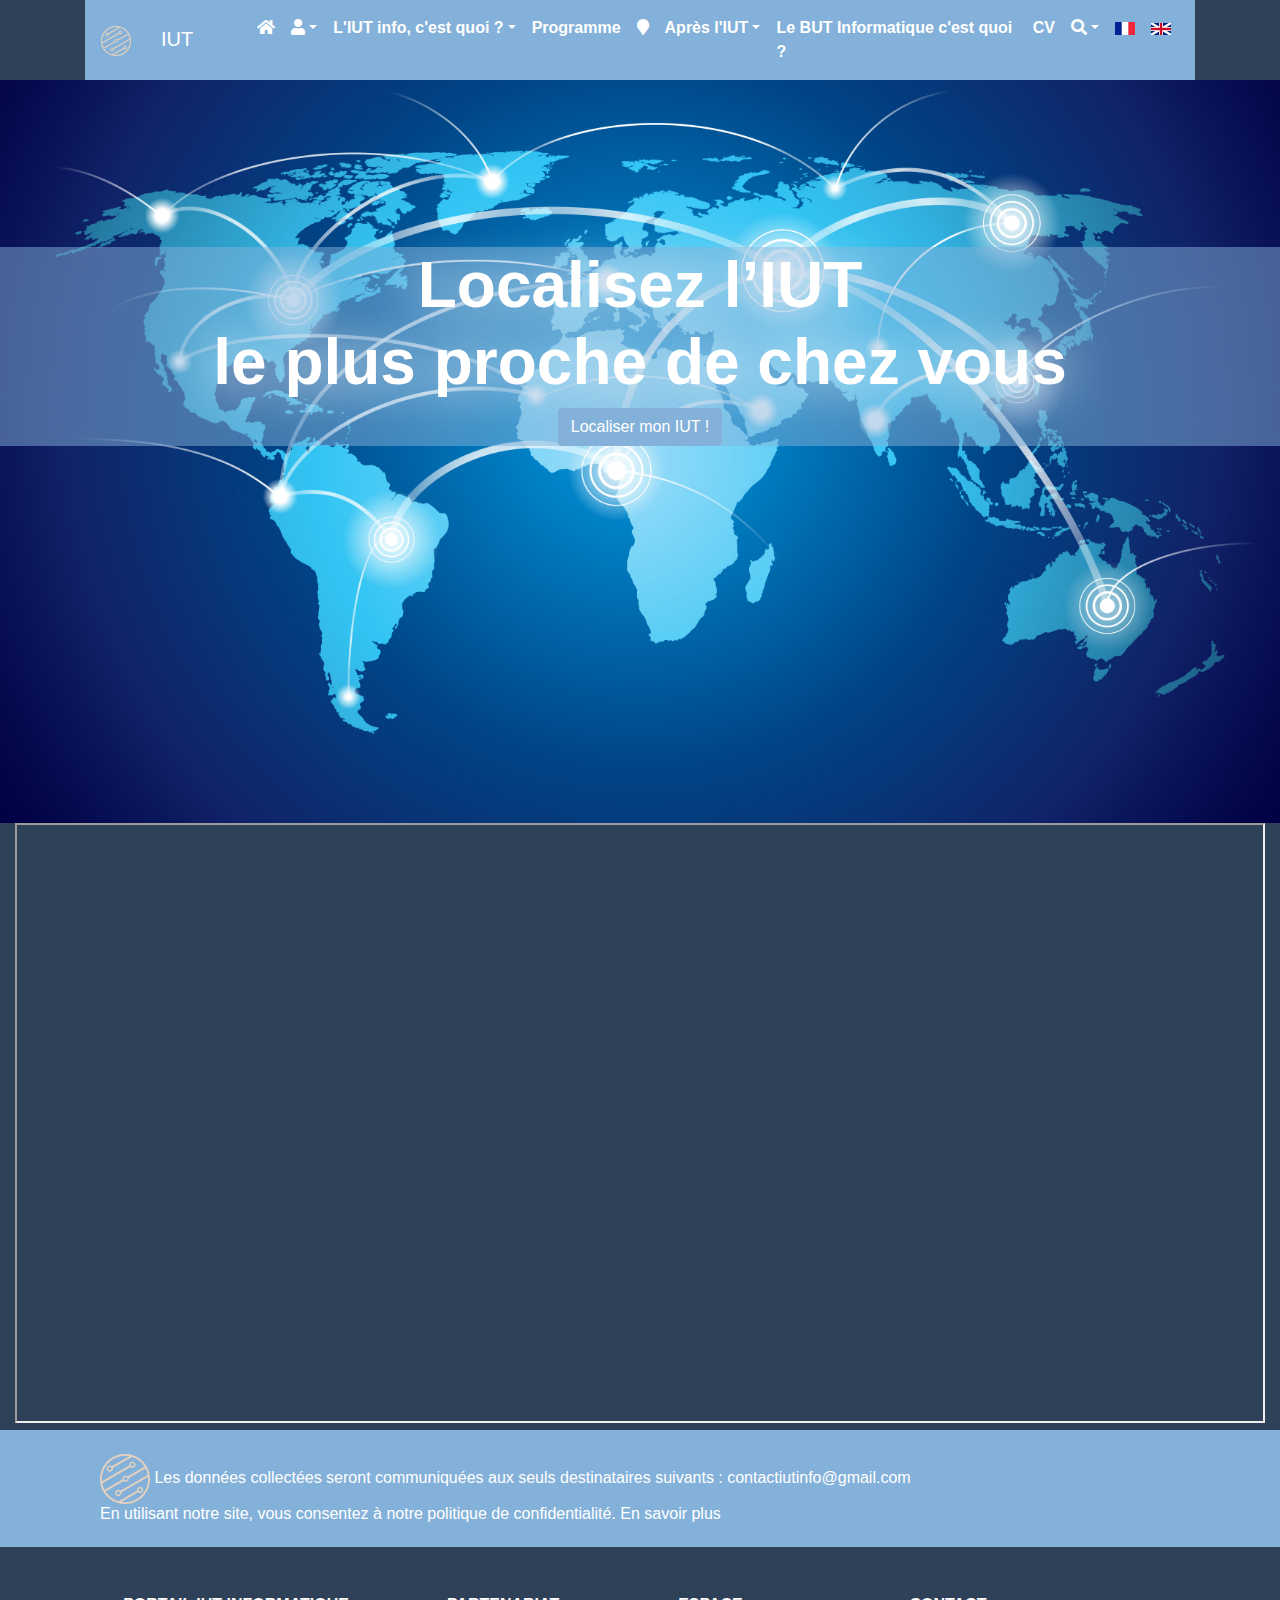
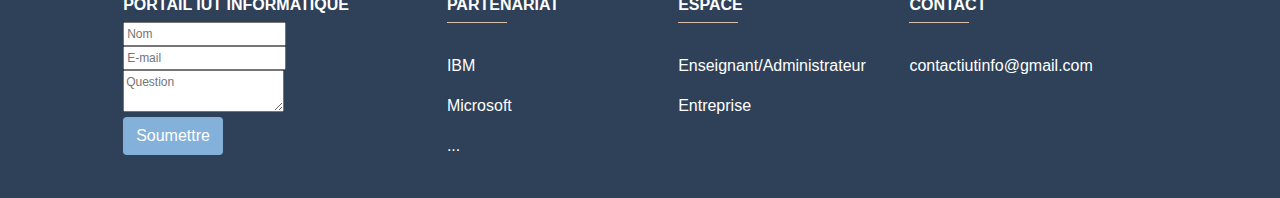
<file: indexCarte.html>
<!DOCTYPE html>
<html lang="fr">
<head>
    <meta charset="utf-8">  <!--  accents -->
    <meta name="viewport" content="width=device-width, initial-scale=1, shrink-to-fit=no">   <!--  Responsive Design s'adapte a tous medias -->
    <meta http-equiv="x-ua-compatible" content="IE=edge">  <!--  Compatibilité pour les navigateurs Edge -->
    <meta name="description" content="Portail du departement informatique"> <!-- la description du site pour le SEO (référencement) -->
    <meta name="author" content="Delavacquery Sylvain">  <!--  l'auteur qui apparait sur le registrar CNIL -->
    <meta name="robots" content="noindex">  <!--  je demande aux robots de ne pas indexer mes pages (pas de référencement) -->
    <meta name="robots" content="nofollow">  <!--  je demande aux  robots de ne pas suivre les modifs de mes pages -->
    <link rel="icon" href="logo1.png">  
    <!-- icones signets en SD et HD #4all OS -->
    <link rel="apple-touch-icon" sizes="57x57" href="logo57.png" />
    <link rel="apple-touch-icon" sizes="114x114" href="logo114.png" />
    <link rel="apple-touch-icon" sizes="72x72" href="logo72.png" />
    <link rel="apple-touch-icon" sizes="144x144" href="logo144.png" />
    <link rel="apple-touch-icon" sizes="60x60" href="logo60.png" />
    <link rel="apple-touch-icon" sizes="120x120" href="logo120.png" />
    <link rel="apple-touch-icon" sizes="76x76" href="logo76.png" />
    <link rel="apple-touch-icon" sizes="152x152" href="logo152.png" />
    <link rel="icon" type="image/png" href="logo16.png" sizes="16x16" />
    <link rel="icon" type="image/png" href="logo32.png" sizes="32x32" />
    <link rel="icon" type="image/png" href="logo96.png" sizes="96x96" />
    <link rel="icon" type="image/png" href="logo160.png" sizes="160x160" />
    <script src="https://code.jquery.com/jquery-3.5.1.slim.min.js" integrity="sha384-DfXdz2htPH0lsSSs5nCTpuj/zy4C+OGpamoFVy38MVBnE+IbbVYUew+OrCXaRkfj" crossorigin="anonymous"></script>
    <script src="https://cdn.jsdelivr.net/npm/bootstrap@4.5.3/dist/js/bootstrap.bundle.min.js" integrity="sha384-ho+j7jyWK8fNQe+A12Hb8AhRq26LrZ/JpcUGGOn+Y7RsweNrtN/tE3MoK7ZeZDyx" crossorigin="anonymous"></script>
    <link rel="stylesheet" href="https://maxcdn.bootstrapcdn.com/font-awesome/4.5.0/css/font-awesome.min.css">
    
    <link rel="stylesheet" href="https://cdnjs.cloudflare.com/ajax/libs/font-awesome/5.13.1/css/all.min.css" />

    <!-- fin icones de signets -->
    <title>Portail National IUT informatique</title>
    <!-- Bootstrap core CSS -->
    <link href="bootstrap.min.css" rel="stylesheet">
    <!-- Custom styles for this template -->
    <link href="style.css" rel="stylesheet">
  
</head>

  <!-- haut de page -->
  
  <div class="container-fluid fond fixed-top">
    <div class="container ">
        <nav class="navbar navbar-expand-lg ">
          
          
          <a class="navbar-brand logo" href="#"><img src="logo1.png" alt="logo">IUT</a>
          <button class="navbar-toggler navbar-light" type="button" data-toggle="collapse" data-target="#navbarSupportedContent" aria-controls="navbarSupportedContent" aria-expanded="false" aria-label="Toggle navigation">
            <span class="navbar-toggler-icon "></span>
          </button>
          

          
          <div class="collapse navbar-collapse menu " id="navbarSupportedContent">
              
              <ul class="navbar-nav mr-auto">
                  <li class="nav-item active">
                      <a class="nav-link" href="index.html"><i class="fa fa-home"></i><span class="sr-only">(current)</span></a>
                  </li>
                  <li class="nav-item dropdown ">
                      <a class="nav-link dropdown-toggle" href="#" role="button" data-toggle="dropdown" aria-haspopup="true" aria-expanded="false"><i class="fa fa-user"></i></a>
                      <div class="dropdown-menu deroulant" >
                          <a class="dropdown-item" href="indexLogin.html#">Enseignant/Administrateur</a>
                          <a class="dropdown-item" href="indexEntreprise.html#">Entreprise</a>
                      </div>
                  </li>

                  <li class="nav-item dropdown ">
                      <a class="nav-link dropdown-toggle" href="#" role="button" data-toggle="dropdown" aria-haspopup="true" aria-expanded="false">L'IUT info, c'est quoi ?</a>
                      <div class="dropdown-menu deroulant" >
                          <a class="dropdown-item" href="index.html#">Présentation</a>
                          <a class="dropdown-item" href="index.html#formation">Formation</a>
                          <a class="dropdown-item" href="index.html#temoignage">Témoignage</a>
                          <a class="dropdown-item" href="index.html#partenariat">Partenariat</a>
                      </div>
                  </li>

                  <li class="nav-item active">
                      <a class="nav-link" href="index.html#programme">Programme<span class="sr-only">(current)</span></a>
                  </li>

                  <li class="nav-item active">
                      <a class="nav-link" href="#"><i class="fa fa-map-marker"></i><span class="sr-only">(current)</span></a>
                  </li>

                  <li class="nav-item dropdown ">
                      <a class="nav-link dropdown-toggle" href="#" role="button" data-toggle="dropdown" aria-haspopup="true" aria-expanded="false">Après l'IUT</a>
                      <div class="dropdown-menu deroulant">
                          <a class="dropdown-item" href="index.html#debouche">Débouchés</a>
                          <a class="dropdown-item" href="index.html#poursuiteE">Poursuite d'études</a>
                      </div>
                  </li>

                  <li class="nav-item active">
                      <a class="nav-link" href="index.html#BUT">Le BUT Informatique c'est quoi ? <span class="sr-only">(current)</span></a>
                  </li>

                  <li class="nav-item active">
                      <a class="nav-link" href="indexCV.html#">CV <span class="sr-only">(current)</span></a>
                  </li>

                  <li class="nav-item dropdown ">
                      <a class="nav-link dropdown-toggle logo" href="#" role="button" data-toggle="dropdown" aria-haspopup="true" aria-expanded="false"><i class="fa fa-search"></i></a>
                      <div class="dropdown-menu deroulant" >
                          <form class="form-inline my-2 my-lg-0">
                              <input class="form-control mr-sm-2" type="search" aria-label="Search">
                              <button class="btn bouton my-2 my-sm-0" type="submit">rechercher</button>
                          </form>
                          
                      </div>
                  </li>
                  <li class="nav-item active">
                      <a class="nav-link" href="#"><img class="drapeau" src="fr.jpg" alt="FR"><span class="sr-only">(current)</span></a>
                  </li>
                  <li class="nav-item active">
                      <a class="nav-link" href="indexCarteEN.html#"><img class="drapeau" src="uk.png" alt="UK"><span class="sr-only">(current)</span></a>
                  </li>
                  
              </ul>
              
          </div>
      </nav>
    </div>
  </div>
  <section class="container-fluid banniere ">
    <div class="ban">
      <img src="bancarte.jpg" alt="banniere">
      <div class="interieurban">
        <h1>Localisez l’IUT<br> le plus proche de chez vous</h1>
        <form action="#carte">
          <button class="btn btn-custom" type="submit">Localiser mon IUT ! </button>
        </form>
      </div>
    </div>
  </section>

<!-- Corps de page -->

  <div id="carte" class="container-fluid">
    
    <div class="row">
      <div class="col-md-12 col-sm-12">
        <iframe src="https://www.google.com/maps/d/u/0/embed?mid=1oZ-4mjG6-QA_HlmhTVYIn6H7g5vfYsDM" ></iframe>
      </div>
    </div>
    
    
  </div>

<!-- Footer -->
  <footer class="page-footer font-small footer">

    <div style="background-color: #84B1D9;">
      <div class="container">

        <!-- Grid row-->
        <div class="row py-4 d-flex align-items-center">

          <!-- Grid column -->
          <div class="col-md-12 col-lg-12 text-center text-md-left mb-4 mb-md-0">
            <h6 class="mb-0"><a class="logofooter" href="#"><img src="logo1.png" alt="logo"></a>    Les données collectées seront communiquées aux seuls destinataires suivants : contactiutinfo@gmail.com<br>En utilisant notre site, vous consentez à notre politique de confidentialité. <a href="indexConfidentialite.html#">En savoir plus</a></h6>
          </div>
        </div>
        <!-- Grid row-->

      </div>
    </div>
    
    <!-- Footer Links -->
    <div class="container text-center text-md-left mt-5">

      <!-- Grid row -->
      <div class="row mt-3">
        

        <!-- Grid column -->
        <div class="col-md-3 col-lg-4 col-xl-3 mx-auto mb-4">

          <!-- Content -->
          <h6 class="text-uppercase font-weight-bold">Portail IUT Informatique</h6>
          
            <form action="mailto:contactiutinfo@gmail.com" method="post">
              <fieldset>
                <input type="text" id="name" minlength="1" name="user_name" placeholder="Nom">
              </fieldset>
              <fieldset>
                <input type="email" id="mail" name="user_mail" placeholder="E-mail">
              </fieldset>
              <fieldset>
                <textarea id="msg" minlength="1" name="user_message" placeholder="Question"></textarea>
              </fieldset>
              <fieldset>
                <button class="btn boutonS">Soumettre</button>
              </fieldset>
            </form>
        </div>
        <!-- Grid column -->

        <!-- Grid column -->
        <div class="col-md-2 col-lg-2 col-xl-2 mx-auto mb-4">

          <!-- Links -->
          <h6 class="text-uppercase font-weight-bold">Partenariat</h6>
          <hr class="mb-4 mt-0 d-inline-block trait">
          <p>
            <a href="https://www.ibm.com/fr-fr">IBM</a>
          </p>
          <p>
            <a href="https://www.microsoft.com/fr-fr">Microsoft</a>
          </p>
          <p>
            <a href="index.html#partenariat">...</a>
          </p>

        </div>
        <!-- Grid column -->

        <!-- Grid column -->
        <div class="col-md-3 col-lg-2 col-xl-2 mx-auto mb-4">

          <!-- Links -->
          <h6 class="text-uppercase font-weight-bold">Espace</h6>
          <hr class="mb-4 mt-0 d-inline-block trait">
          <p>
            <a href="indexLogin.html">Enseignant/Administrateur</a>
          </p>
          <p>
            <a href="indexEntreprise.html#">Entreprise</a>
          </p>
         
          
          

        </div>
        <!-- Grid column -->

        <!-- Grid column -->
        <div class="col-md-4 col-lg-3 col-xl-3 mx-auto mb-md-0 mb-4">

          <!-- Links -->
          <h6 class="text-uppercase font-weight-bold">Contact</h6>
          <hr class="mb-4 mt-0 d-inline-block trait">
          <p>contactiutinfo@gmail.com</p>
        </div>
        <!-- Grid column -->

      </div>
      <!-- Grid row -->

    </div>
    <!-- Footer Links -->

  </footer>
<!-- Footer -->


      
</body>
</html>
</file>
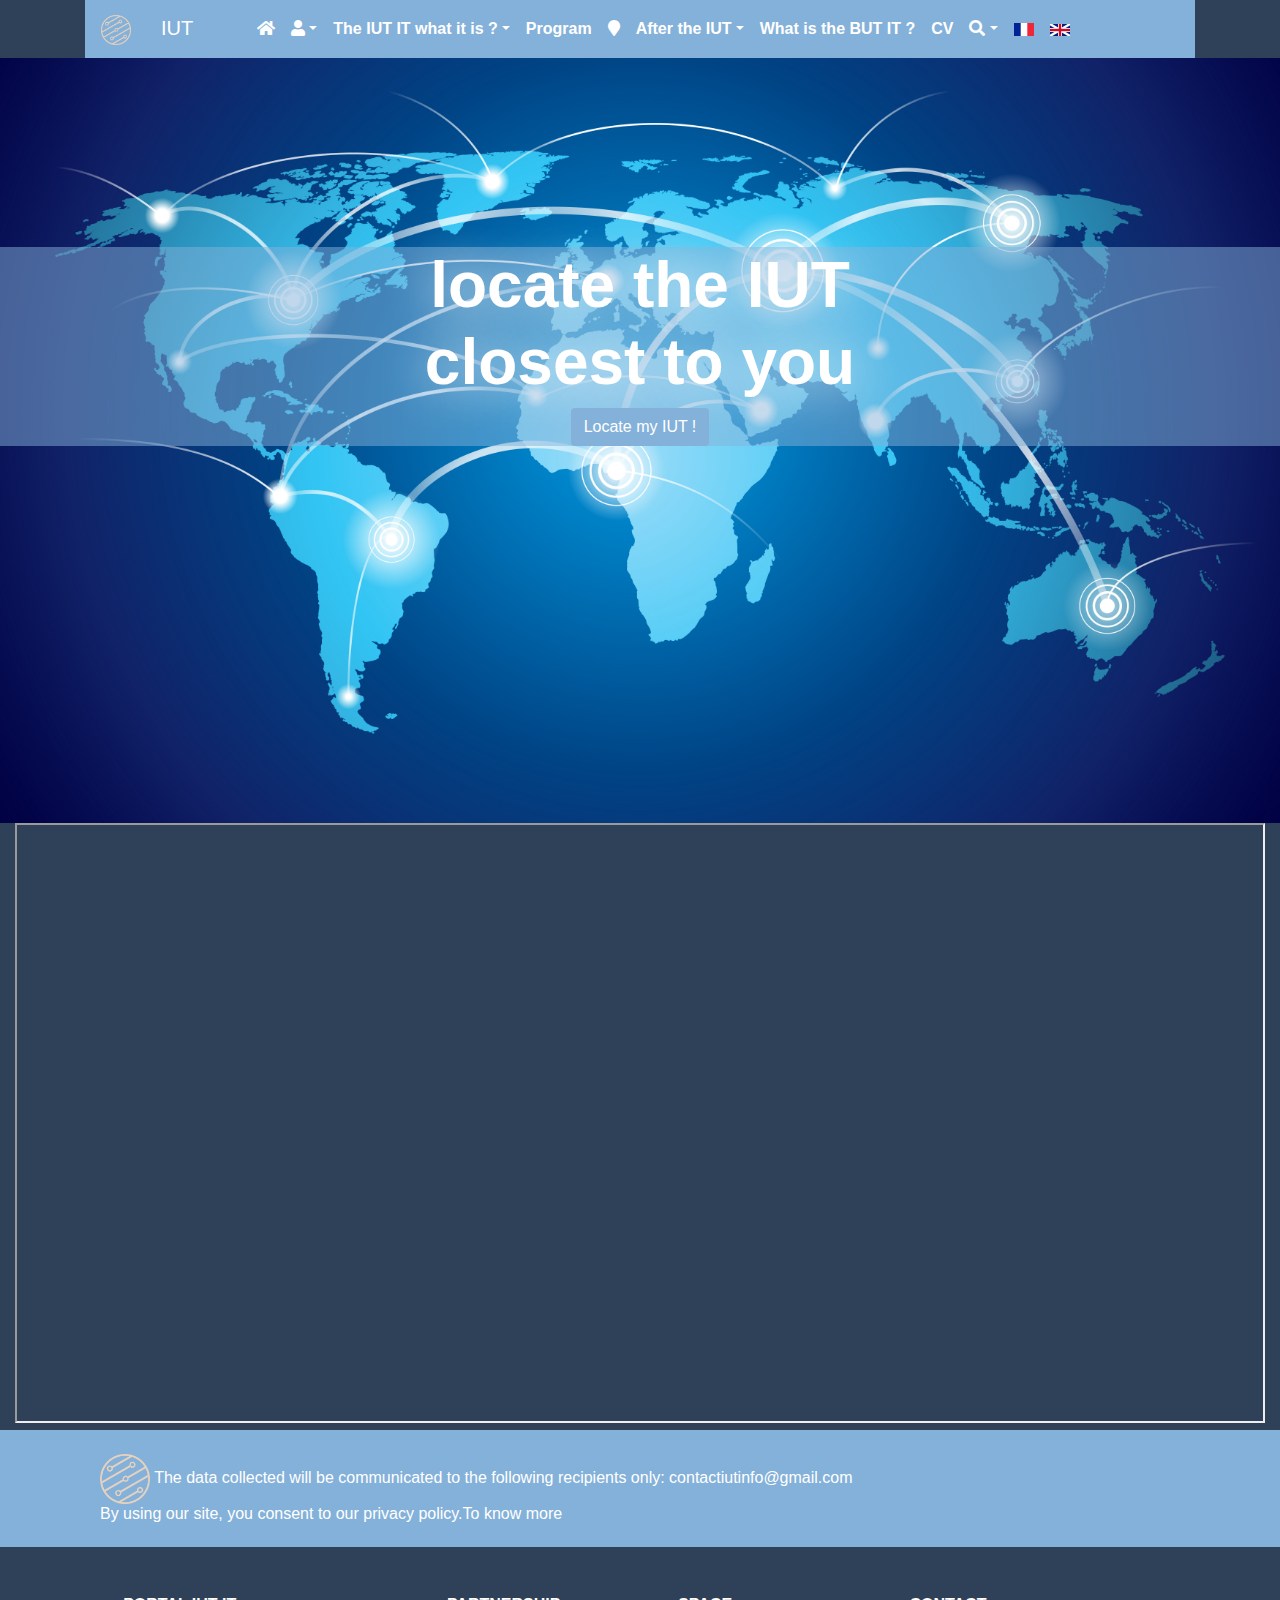
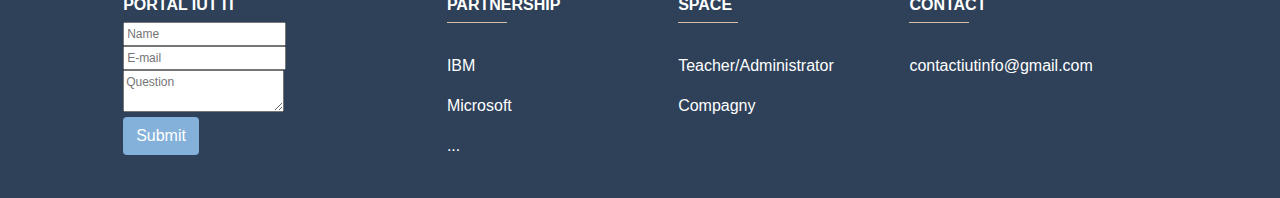
<file: indexCarteEN.html>
<!DOCTYPE html>
<html lang="en">
<head>
    <meta charset="utf-8">  <!--  accents -->
    <meta name="viewport" content="width=device-width, initial-scale=1, shrink-to-fit=no">   <!--  Responsive Design s'adapte a tous medias -->
    <meta http-equiv="x-ua-compatible" content="IE=edge">  <!--  Compatibilité pour les navigateurs Edge -->
    <meta name="description" content="Portail du departement informatique"> <!-- la description du site pour le SEO (référencement) -->
    <meta name="author" content="Delavacquery Sylvain">  <!--  l'auteur qui apparait sur le registrar CNIL -->
    <meta name="robots" content="noindex">  <!--  je demande aux robots de ne pas indexer mes pages (pas de référencement) -->
    <meta name="robots" content="nofollow">  <!--  je demande aux  robots de ne pas suivre les modifs de mes pages -->
    <link rel="icon" href="logo1.png">  
    <!-- icones signets en SD et HD #4all OS -->
    <link rel="apple-touch-icon" sizes="57x57" href="logo57.png" />
    <link rel="apple-touch-icon" sizes="114x114" href="logo114.png" />
    <link rel="apple-touch-icon" sizes="72x72" href="logo72.png" />
    <link rel="apple-touch-icon" sizes="144x144" href="logo144.png" />
    <link rel="apple-touch-icon" sizes="60x60" href="logo60.png" />
    <link rel="apple-touch-icon" sizes="120x120" href="logo120.png" />
    <link rel="apple-touch-icon" sizes="76x76" href="logo76.png" />
    <link rel="apple-touch-icon" sizes="152x152" href="logo152.png" />
    <link rel="icon" type="image/png" href="logo16.png" sizes="16x16" />
    <link rel="icon" type="image/png" href="logo32.png" sizes="32x32" />
    <link rel="icon" type="image/png" href="logo96.png" sizes="96x96" />
    <link rel="icon" type="image/png" href="logo160.png" sizes="160x160" />
    <script src="https://code.jquery.com/jquery-3.5.1.slim.min.js" integrity="sha384-DfXdz2htPH0lsSSs5nCTpuj/zy4C+OGpamoFVy38MVBnE+IbbVYUew+OrCXaRkfj" crossorigin="anonymous"></script>
    <script src="https://cdn.jsdelivr.net/npm/bootstrap@4.5.3/dist/js/bootstrap.bundle.min.js" integrity="sha384-ho+j7jyWK8fNQe+A12Hb8AhRq26LrZ/JpcUGGOn+Y7RsweNrtN/tE3MoK7ZeZDyx" crossorigin="anonymous"></script>
    <link rel="stylesheet" href="https://maxcdn.bootstrapcdn.com/font-awesome/4.5.0/css/font-awesome.min.css">
    
    <link rel="stylesheet" href="https://cdnjs.cloudflare.com/ajax/libs/font-awesome/5.13.1/css/all.min.css" />

    <!-- fin icones de signets -->
    <title>Portail National IUT informatique</title>
    <!-- Bootstrap core CSS -->
    <link href="bootstrap.min.css" rel="stylesheet">
    <!-- Custom styles for this template -->
    <link href="style.css" rel="stylesheet">
  
</head>

  <!-- haut de page -->
  
  <div class="container-fluid fond fixed-top">
    <div class="container ">
        <nav class="navbar navbar-expand-lg ">
          
          
          <a class="navbar-brand logo" href="#"><img src="logo1.png" alt="logo">IUT</a>
          <button class="navbar-toggler navbar-light" type="button" data-toggle="collapse" data-target="#navbarSupportedContent" aria-controls="navbarSupportedContent" aria-expanded="false" aria-label="Toggle navigation">
            <span class="navbar-toggler-icon "></span>
          </button>
          

          
          <div class="collapse navbar-collapse menu " id="navbarSupportedContent">
              
              <ul class="navbar-nav mr-auto">
                  <li class="nav-item active">
                      <a class="nav-link" href="indexEN.html"><i class="fa fa-home"></i><span class="sr-only">(current)</span></a>
                  </li>
                  <li class="nav-item dropdown ">
                      <a class="nav-link dropdown-toggle" href="#" role="button" data-toggle="dropdown" aria-haspopup="true" aria-expanded="false"><i class="fa fa-user"></i></a>
                      <div class="dropdown-menu deroulant" >
                          <a class="dropdown-item" href="indexLoginEN.html#">Teacher/Administrator</a>
                          <a class="dropdown-item" href="indexEntrepriseEN.html#">Compagny</a>
                      </div>
                  </li>

                  <li class="nav-item dropdown ">
                      <a class="nav-link dropdown-toggle" href="#" role="button" data-toggle="dropdown" aria-haspopup="true" aria-expanded="false">The IUT IT what it is ?</a>
                      <div class="dropdown-menu deroulant" >
                          <a class="dropdown-item" href="indexEN.html#">Introduction</a>
                          <a class="dropdown-item" href="indexEN.html#formation">Training</a>
                          <a class="dropdown-item" href="indexEN.html#testimony">Testimony</a>
                          <a class="dropdown-item" href="indexEN.html#partenariat">Partnership</a>
                      </div>
                  </li>

                  <li class="nav-item active">
                      <a class="nav-link" href="indexEN.html#programme">Program<span class="sr-only">(current)</span></a>
                  </li>

                  <li class="nav-item active">
                      <a class="nav-link" href="#"><i class="fa fa-map-marker"></i><span class="sr-only">(current)</span></a>
                  </li>

                  <li class="nav-item dropdown ">
                      <a class="nav-link dropdown-toggle" href="#" role="button" data-toggle="dropdown" aria-haspopup="true" aria-expanded="false">After the IUT</a>
                      <div class="dropdown-menu deroulant" >
                          <a class="dropdown-item" href="indexEN.html#debouche">Outlet</a>
                          <a class="dropdown-item" href="indexEN.html#poursuiteE">Continued education</a>
                      </div>
                  </li>

                  <li class="nav-item active">
                      <a class="nav-link" href="indexEN.html#BUT">What is the BUT IT ? <span class="sr-only">(current)</span></a>
                  </li>

                  <li class="nav-item active">
                      <a class="nav-link" href="indexCVEN.html#">CV <span class="sr-only">(current)</span></a>
                  </li>

                  <li class="nav-item dropdown ">
                      <a class="nav-link dropdown-toggle logo" href="#"  role="button" data-toggle="dropdown" aria-haspopup="true" aria-expanded="false"><i class="fa fa-search"></i></a>
                      <div class="dropdown-menu deroulant">
                          <form class="form-inline my-2 my-lg-0">
                              <input class="form-control mr-sm-2" type="search" aria-label="Search">
                              <button class="btn bouton my-2 my-sm-0" type="submit">Search</button>
                          </form>
                          
                      </div>
                  </li>
                  <li class="nav-item active">
                      <a class="nav-link" href="indexCarte.html#"><img class="drapeau" src="fr.jpg" alt="FR"><span class="sr-only">(current)</span></a>
                  </li>
                  <li class="nav-item active">
                      <a class="nav-link" href="#"><img class="drapeau" src="uk.png" alt="UK"><span class="sr-only">(current)</span></a>
                  </li>
                  
              </ul>
              
          </div>
      </nav>
    </div>
  </div>
  <section class="container-fluid banniere ">
    <div class="ban">
      <img src="bancarte.jpg" alt="banniere">
      <div class="interieurban">
        <h1>locate the IUT <br> closest to you</h1>
        
        <form action="#carte"> 
          <button class="btn btn-custom" type="submit">Locate my IUT ! </button>
        </form>
      </div>
    </div>
  </section>

<!-- Corps de page -->

  <div id="map" class="container-fluid">
    
    <div class="row">
      <div id="carte" class="col-md-12 col-sm-12">
        <iframe src="https://www.google.com/maps/d/u/0/embed?mid=1oZ-4mjG6-QA_HlmhTVYIn6H7g5vfYsDM"></iframe>
      </div>
    </div>
    
    
  </div>

<!-- Footer -->
  <footer class="page-footer font-small footer">

    <div style="background-color: #84B1D9;">
      <div class="container">

        <!-- Grid row-->
        <div class="row py-4 d-flex align-items-center">

          <!-- Grid column -->
          <div class="col-md-12 col-lg-12 text-center text-md-left mb-4 mb-md-0">
            <h6 class="mb-0"><a class="logofooter" href="#"><img src="logo1.png" alt="logo"></a>    The data collected will be communicated to the following recipients only: contactiutinfo@gmail.com<br>By using our site, you consent to our privacy policy.<a href="indexConfidentialiteEN.html#">To know more</a></h6>
          </div>
        </div>
        <!-- Grid row-->

      </div>
    </div>
    
    <!-- Footer Links -->
    <div class="container text-center text-md-left mt-5">

      <!-- Grid row -->
      <div class="row mt-3">
        

        <!-- Grid column -->
        <div class="col-md-3 col-lg-4 col-xl-3 mx-auto mb-4">

          <!-- Content -->
          <h6 class="text-uppercase font-weight-bold">Portal IUT IT</h6>
          
            <form action="mailto:contactiutinfo@gmail.com" method="post">
              <fieldset>
                <input type="text" id="name" minlength="1"  name="user_name" placeholder="Name">
              </fieldset>
              <fieldset>
                <input type="email" id="mail" name="user_mail" placeholder="E-mail">
              </fieldset>
              <fieldset>
                <textarea id="msg" minlength="1" name="user_message" placeholder="Question"></textarea>
              </fieldset>
              <fieldset>
                <button class="btn boutonS" type="submit">Submit</button>
              </fieldset>
            </form>
        </div>
        <!-- Grid column -->

        <!-- Grid column -->
        <div class="col-md-2 col-lg-2 col-xl-2 mx-auto mb-4">

          <!-- Links -->
          <h6 class="text-uppercase font-weight-bold">Partnership</h6>
          <hr class="mb-4 mt-0 d-inline-block trait">
          <p>
            <a href="https://www.ibm.com/fr-fr">IBM</a>
          </p>
          <p>
            <a href="https://www.microsoft.com/fr-fr">Microsoft</a>
          </p>
          <p>
            <a href="indexEN.html#partenariat">...</a>
          </p>

        </div>
        <!-- Grid column -->

        <!-- Grid column -->
        <div class="col-md-3 col-lg-2 col-xl-2 mx-auto mb-4">

          <!-- Links -->
          <h6 class="text-uppercase font-weight-bold">Space</h6>
          <hr class="mb-4 mt-0 d-inline-block trait">
          <p>
            <a href="indexLoginEN.html">Teacher/Administrator</a>
          </p>
          <p>
            <a href="indexEntrepriseEN.html#">Compagny</a>
          </p>
         
          
          

        </div>
        <!-- Grid column -->

        <!-- Grid column -->
        <div class="col-md-4 col-lg-3 col-xl-3 mx-auto mb-md-0 mb-4">

          <!-- Links -->
          <h6 class="text-uppercase font-weight-bold">Contact</h6>
          <hr class="mb-4 mt-0 d-inline-block trait">
          <p>contactiutinfo@gmail.com</p>
        </div>
        <!-- Grid column -->

      </div>
      <!-- Grid row -->

    </div>
    <!-- Footer Links -->

  </footer>
<!-- Footer -->


      
</body>
</html>
</file>
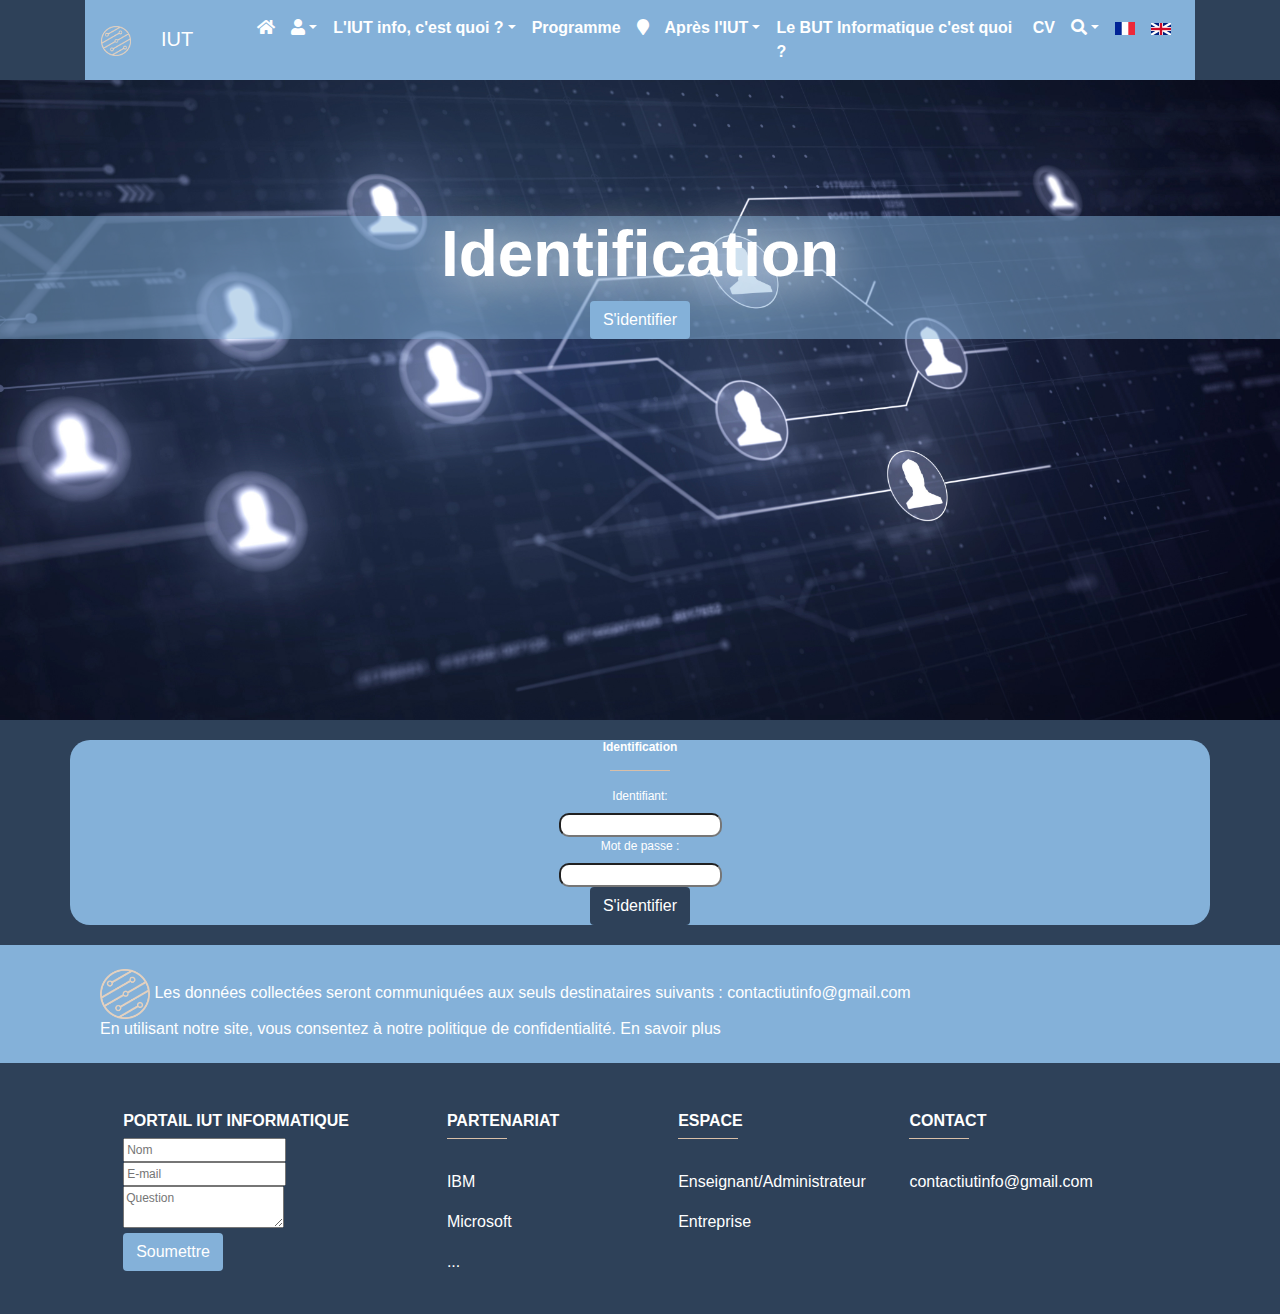
<file: indexLogin.html>
<!DOCTYPE html>
<html lang="fr">
<head>
    <meta charset="utf-8">  <!--  accents -->
    <meta name="viewport" content="width=device-width, initial-scale=1, shrink-to-fit=no">   <!--  Responsive Design s'adapte a tous medias -->
    <meta http-equiv="x-ua-compatible" content="IE=edge">  <!--  Compatibilité pour les navigateurs Edge -->
    <meta name="description" content="Portail du departement informatique"> <!-- la description du site pour le SEO (référencement) -->
    <meta name="author" content="Delavacquery Sylvain">  <!--  l'auteur qui apparait sur le registrar CNIL -->
    <meta name="robots" content="noindex">  <!--  je demande aux robots de ne pas indexer mes pages (pas de référencement) -->
    <meta name="robots" content="nofollow">  <!--  je demande aux  robots de ne pas suivre les modifs de mes pages -->
    <link rel="icon" href="logo1.png">  
    <!-- icones signets en SD et HD #4all OS -->
    <link rel="apple-touch-icon" sizes="57x57" href="logo57.png" />
    <link rel="apple-touch-icon" sizes="114x114" href="logo114.png" />
    <link rel="apple-touch-icon" sizes="72x72" href="logo72.png" />
    <link rel="apple-touch-icon" sizes="144x144" href="logo144.png" />
    <link rel="apple-touch-icon" sizes="60x60" href="logo60.png" />
    <link rel="apple-touch-icon" sizes="120x120" href="logo120.png" />
    <link rel="apple-touch-icon" sizes="76x76" href="logo76.png" />
    <link rel="apple-touch-icon" sizes="152x152" href="logo152.png" />
    <link rel="icon" type="image/png" href="logo16.png" sizes="16x16" />
    <link rel="icon" type="image/png" href="logo32.png" sizes="32x32" />
    <link rel="icon" type="image/png" href="logo96.png" sizes="96x96" />
    <link rel="icon" type="image/png" href="logo160.png" sizes="160x160" />
    <script src="https://code.jquery.com/jquery-3.5.1.slim.min.js" integrity="sha384-DfXdz2htPH0lsSSs5nCTpuj/zy4C+OGpamoFVy38MVBnE+IbbVYUew+OrCXaRkfj" crossorigin="anonymous"></script>
    <script src="https://cdn.jsdelivr.net/npm/bootstrap@4.5.3/dist/js/bootstrap.bundle.min.js" integrity="sha384-ho+j7jyWK8fNQe+A12Hb8AhRq26LrZ/JpcUGGOn+Y7RsweNrtN/tE3MoK7ZeZDyx" crossorigin="anonymous"></script>
    <link rel="stylesheet" href="https://maxcdn.bootstrapcdn.com/font-awesome/4.5.0/css/font-awesome.min.css">
    
    <link rel="stylesheet" href="https://cdnjs.cloudflare.com/ajax/libs/font-awesome/5.13.1/css/all.min.css" />

    <!-- fin icones de signets -->
    <title>Portail National IUT informatique</title>
    <!-- Bootstrap core CSS -->
    <link href="bootstrap.min.css" rel="stylesheet">
    <!-- Custom styles for this template -->
    <link href="style.css" rel="stylesheet">
  
</head>

  <!-- haut de page -->
  
  <div class="container-fluid fond fixed-top">
    <div class="container ">
        <nav class="navbar navbar-expand-lg ">
          
          
          <a class="navbar-brand logo" href="#"><img src="logo1.png" alt="logo">IUT</a>
          <button class="navbar-toggler navbar-light" type="button" data-toggle="collapse" data-target="#navbarSupportedContent" aria-controls="navbarSupportedContent" aria-expanded="false" aria-label="Toggle navigation">
            <span class="navbar-toggler-icon "></span>
          </button>
          

          
          <div class="collapse navbar-collapse menu " id="navbarSupportedContent">
              
              <ul class="navbar-nav mr-auto">
                  <li class="nav-item active">
                      <a class="nav-link" href="index.html#"><i class="fa fa-home"></i><span class="sr-only">(current)</span></a>
                  </li>
                  <li class="nav-item dropdown ">
                      <a class="nav-link dropdown-toggle" href="#" id="navbarDropdown" role="button" data-toggle="dropdown" aria-haspopup="true" aria-expanded="false"><i class="fa fa-user"></i></a>
                      <div class="dropdown-menu deroulant" aria-labelledby="navbarDropdown">
                          <a class="dropdown-item" href="#">Enseignant/Administrateur</a>
                          <a class="dropdown-item" href="indexEntreprise.html#">Entreprise</a>
                          
                      </div>
                  </li>

                  <li class="nav-item dropdown ">
                      <a class="nav-link dropdown-toggle" href="#" role="button" data-toggle="dropdown" aria-haspopup="true" aria-expanded="false">L'IUT info, c'est quoi ?</a>
                      <div class="dropdown-menu deroulant">
                          <a class="dropdown-item" href="index.html#">Présentation</a>
                          <a class="dropdown-item" href="index.html#formation">Formation</a>
                          <a class="dropdown-item" href="index.html#temoignage">Témoignage</a>
                          <a class="dropdown-item" href="index.html#partenariat">Partenariat</a>
                      </div>
                  </li>

                  <li class="nav-item active">
                      <a class="nav-link" href="index.html#programme">Programme<span class="sr-only">(current)</span></a>
                  </li>

                  <li class="nav-item active">
                      <a class="nav-link" href="indexCarte.html"><i class="fa fa-map-marker"></i><span class="sr-only">(current)</span></a>
                  </li>

                  <li class="nav-item dropdown ">
                      <a class="nav-link dropdown-toggle" href="#" role="button" data-toggle="dropdown" aria-haspopup="true" aria-expanded="false">Après l'IUT</a>
                      <div class="dropdown-menu deroulant">
                          <a class="dropdown-item" href="index.html#debouche">Débouchés</a>
                          <a class="dropdown-item" href="index.html#poursuiteE">Poursuite d'études</a>
                      </div>
                  </li>

                  <li class="nav-item active">
                      <a class="nav-link" href="index.html#BUT">Le BUT Informatique c'est quoi ? <span class="sr-only">(current)</span></a>
                  </li>

                  <li class="nav-item active">
                      <a class="nav-link" href="indexCV.html#">CV <span class="sr-only">(current)</span></a>
                  </li>

                  <li class="nav-item dropdown ">
                      <a class="nav-link dropdown-toggle logo" href="#" role="button" data-toggle="dropdown" aria-haspopup="true" aria-expanded="false"><i class="fa fa-search"></i></a>
                      <div class="dropdown-menu deroulant" >
                          <form class="form-inline my-2 my-lg-0">
                              <input class="form-control mr-sm-2" type="search" aria-label="Search">
                              <button class="btn bouton my-2 my-sm-0" type="submit">rechercher</button>
                          </form>
                          
                      </div>
                  </li>
                  <li class="nav-item active">
                      <a class="nav-link" href="#"><img class="drapeau" src="fr.jpg" alt="FR"><span class="sr-only">(current)</span></a>
                  </li>
                  <li class="nav-item active">
                      <a class="nav-link" href="indexLoginEN.html#"><img class="drapeau" src="uk.png" alt="UK"><span class="sr-only">(current)</span></a>
                  </li>
                  
              </ul>
              
          </div>
      </nav>
    </div>
  </div>

  <section class="container-fluid banniere ">
    <div class="ban">
      <img src="login.jpg" alt="banniere">
      <div class="interieurban">
        <h1>Identification</h1>
        <form action="#identification">
          <button class="btn btn-custom" type="submit">S'identifier </button>
        </form>
      </div>
    </div>
  </section>

    <div id="identification" class="container">
        <div class="row">
            <div class="col-md-2">
            </div>
            <form class="col-md-8 col-sm-12">
              <fieldset>
                <h3>Identification</h3>
                <hr class="trait">
              </fieldset>

              <fieldset>
                <label for="username">Identifiant:</label><br>
                <input type="text" id="username" name="username">
              </fieldset>

              <fieldset>
                <label for="pass">Mot de passe :</label><br>
                <input type="password" id="pass" name="password"
                 minlength="8" required>
                    
              </fieldset>

              <button type="submit" class="btn custom" id="btnLogin">S'identifier</button>
              
            </form>
            <div class="col-md-2">
            </div>
        </div>
    </div>


<!-- Footer -->
  <footer class="page-footer font-small footer">

    <div style="background-color: #84B1D9;">
      <div class="container">

        <!-- Grid row-->
        <div class="row py-4 d-flex align-items-center">

          <!-- Grid column -->
          <div class="col-md-12 col-lg-12 text-center text-md-left mb-4 mb-md-0">
            <h6 class="mb-0"><a class="logofooter" href="#"><img src="logo1.png" alt="logo"></a>    Les données collectées seront communiquées aux seuls destinataires suivants : contactiutinfo@gmail.com<br>En utilisant notre site, vous consentez à notre politique de confidentialité. <a href="indexConfidentialite.html#">En savoir plus</a></h6>
          </div>
        </div>
        <!-- Grid row-->

      </div>
    </div>
    
    <!-- Footer Links -->
    <div class="container text-center text-md-left mt-5">

      <!-- Grid row -->
      <div class="row mt-3">
        

        <!-- Grid column -->
        <div class="col-md-3 col-lg-4 col-xl-3 mx-auto mb-4">

          <!-- Content -->
          <h6 class="text-uppercase font-weight-bold">Portail IUT Informatique</h6>
          
            <form action="mailto:contactiutinfo@gmail.com" method="post">
              <fieldset>
                <input type="text" id="name" minlength="1" name="user_name" placeholder="Nom">
              </fieldset>
              <fieldset>
                <input type="email" id="mail" name="user_mail" placeholder="E-mail">
              </fieldset>
              <fieldset>
                <textarea id="msg" minlength="1" name="user_message" placeholder="Question"></textarea>
              </fieldset>
              <fieldset>
                <button class="btn boutonS">Soumettre</button>
              </fieldset>
            </form>
        </div>
        <!-- Grid column -->

        <!-- Grid column -->
        <div class="col-md-2 col-lg-2 col-xl-2 mx-auto mb-4">

          <!-- Links -->
          <h6 class="text-uppercase font-weight-bold">Partenariat</h6>
          <hr class="mb-4 mt-0 d-inline-block trait">
          <p>
            <a href="https://www.ibm.com/fr-fr">IBM</a>
          </p>
          <p>
            <a href="https://www.microsoft.com/fr-fr">Microsoft</a>
          </p>
          <p>
            <a href="index.html#partenariat">...</a>
          </p>
        </div>
        <!-- Grid column -->

        <!-- Grid column -->
        <div class="col-md-3 col-lg-2 col-xl-2 mx-auto mb-4">

          <!-- Links -->
          <h6 class="text-uppercase font-weight-bold">Espace</h6>
          <hr class="mb-4 mt-0 d-inline-block trait">
          <p>
            <a href="#">Enseignant/Administrateur</a>
          </p>
          <p>
            <a href="indexEntreprise.html#">Entreprise</a>
          </p>
          
          

        </div>
        <!-- Grid column -->

        <!-- Grid column -->
        <div class="col-md-4 col-lg-3 col-xl-3 mx-auto mb-md-0 mb-4">

          <!-- Links -->
          <h6 class="text-uppercase font-weight-bold">Contact</h6>
          <hr class="mb-4 mt-0 d-inline-block trait">
          <p>contactiutinfo@gmail.com</p>
        </div>
        <!-- Grid column -->

      </div>
      <!-- Grid row -->

    </div>
    <!-- Footer Links -->

  </footer>
<!-- Footer -->


      
</body>
</file>
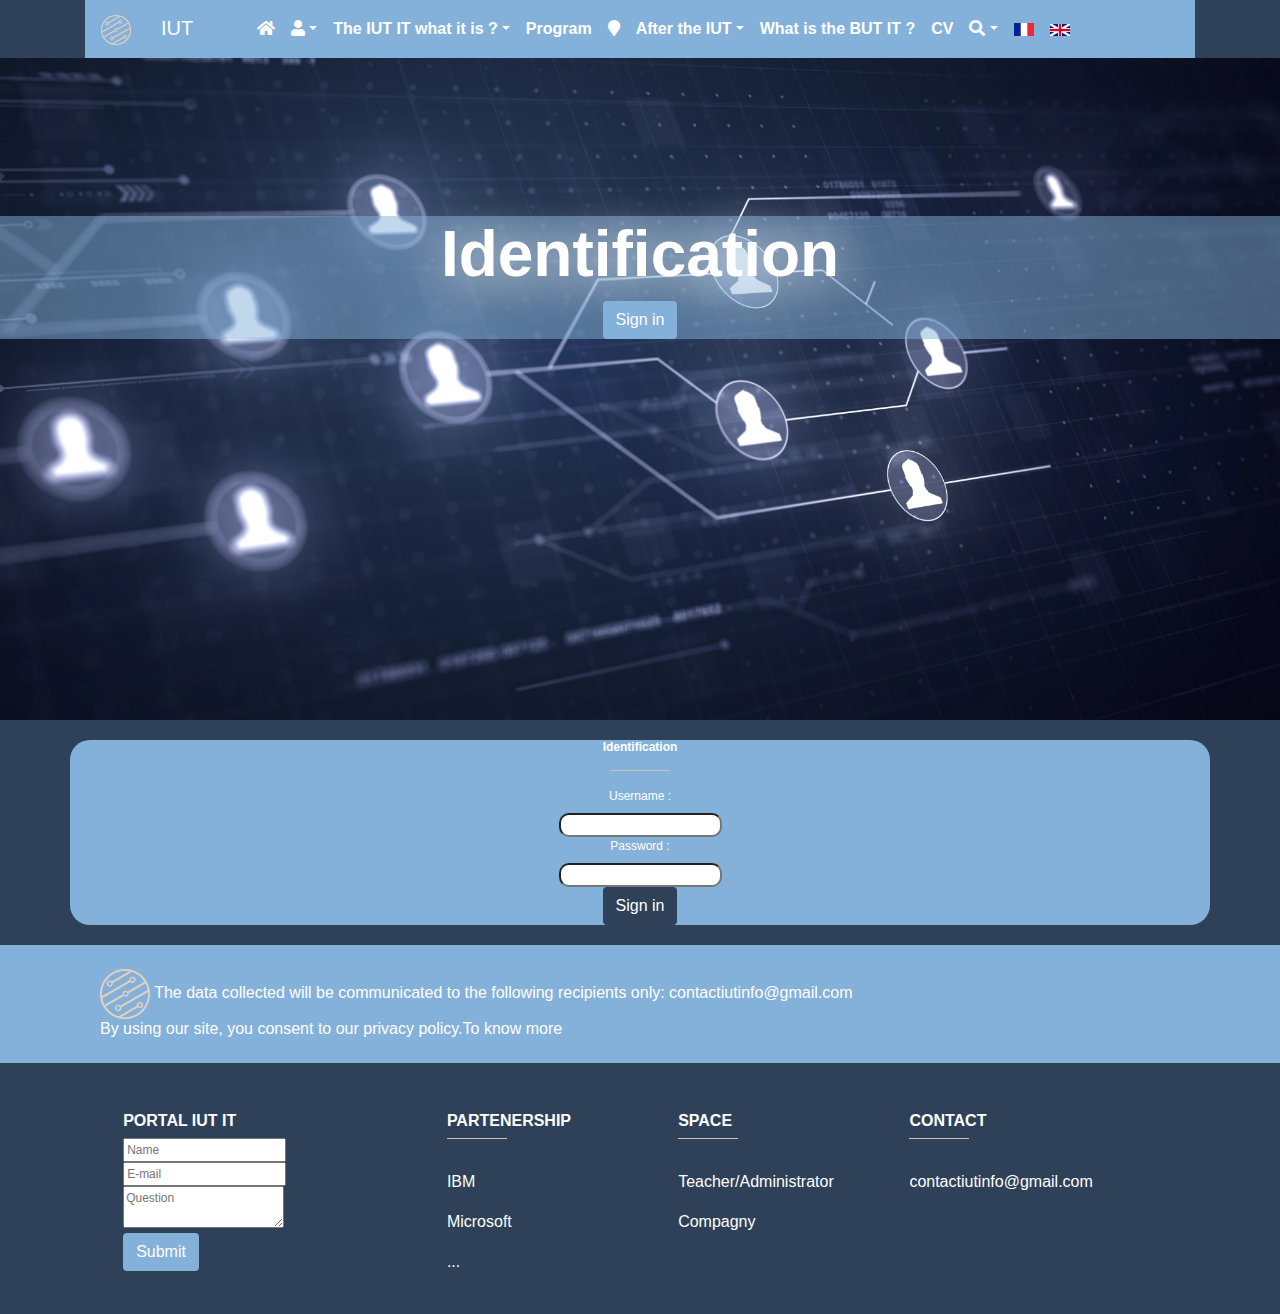
<file: indexLoginEN.html>
<!DOCTYPE html>
<html lang="fr">
<head>
    <meta charset="utf-8">  <!--  accents -->
    <meta name="viewport" content="width=device-width, initial-scale=1, shrink-to-fit=no">   <!--  Responsive Design s'adapte a tous medias -->
    <meta http-equiv="x-ua-compatible" content="IE=edge">  <!--  Compatibilité pour les navigateurs Edge -->
    <meta name="description" content="Portail du departement informatique"> <!-- la description du site pour le SEO (référencement) -->
    <meta name="author" content="Delavacquery Sylvain">  <!--  l'auteur qui apparait sur le registrar CNIL -->
    <meta name="robots" content="noindex">  <!--  je demande aux robots de ne pas indexer mes pages (pas de référencement) -->
    <meta name="robots" content="nofollow">  <!--  je demande aux  robots de ne pas suivre les modifs de mes pages -->
    <link rel="icon" href="logo1.png">  
    <!-- icones signets en SD et HD #4all OS -->
    <link rel="apple-touch-icon" sizes="57x57" href="logo57.png" />
    <link rel="apple-touch-icon" sizes="114x114" href="logo114.png" />
    <link rel="apple-touch-icon" sizes="72x72" href="logo72.png" />
    <link rel="apple-touch-icon" sizes="144x144" href="logo144.png" />
    <link rel="apple-touch-icon" sizes="60x60" href="logo60.png" />
    <link rel="apple-touch-icon" sizes="120x120" href="logo120.png" />
    <link rel="apple-touch-icon" sizes="76x76" href="logo76.png" />
    <link rel="apple-touch-icon" sizes="152x152" href="logo152.png" />
    <link rel="icon" type="image/png" href="logo16.png" sizes="16x16" />
    <link rel="icon" type="image/png" href="logo32.png" sizes="32x32" />
    <link rel="icon" type="image/png" href="logo96.png" sizes="96x96" />
    <link rel="icon" type="image/png" href="logo160.png" sizes="160x160" />
    <script src="https://code.jquery.com/jquery-3.5.1.slim.min.js" integrity="sha384-DfXdz2htPH0lsSSs5nCTpuj/zy4C+OGpamoFVy38MVBnE+IbbVYUew+OrCXaRkfj" crossorigin="anonymous"></script>
    <script src="https://cdn.jsdelivr.net/npm/bootstrap@4.5.3/dist/js/bootstrap.bundle.min.js" integrity="sha384-ho+j7jyWK8fNQe+A12Hb8AhRq26LrZ/JpcUGGOn+Y7RsweNrtN/tE3MoK7ZeZDyx" crossorigin="anonymous"></script>
    <link rel="stylesheet" href="https://maxcdn.bootstrapcdn.com/font-awesome/4.5.0/css/font-awesome.min.css">
    
    <link rel="stylesheet" href="https://cdnjs.cloudflare.com/ajax/libs/font-awesome/5.13.1/css/all.min.css" />

    <!-- fin icones de signets -->
    <title>Portail National IUT informatique</title>
    <!-- Bootstrap core CSS -->
    <link href="bootstrap.min.css" rel="stylesheet">
    <!-- Custom styles for this template -->
    <link href="style.css" rel="stylesheet">
  
</head>

  <!-- haut de page -->
  
  <div class="container-fluid fond fixed-top">
    <div class="container ">
        <nav class="navbar navbar-expand-lg ">
          
          
          <a class="navbar-brand logo" href="#"><img src="logo1.png" alt="logo">IUT</a>
          <button class="navbar-toggler navbar-light" type="button" data-toggle="collapse" data-target="#navbarSupportedContent" aria-controls="navbarSupportedContent" aria-expanded="false" aria-label="Toggle navigation">
            <span class="navbar-toggler-icon "></span>
          </button>
          

          
          <div class="collapse navbar-collapse menu " id="navbarSupportedContent">
              
              <ul class="navbar-nav mr-auto">
                  <li class="nav-item active">
                      <a class="nav-link" href="indexEN.html#"><i class="fa fa-home"></i><span class="sr-only">(current)</span></a>
                  </li>
                  <li class="nav-item dropdown ">
                      <a class="nav-link dropdown-toggle" href="#"  role="button" data-toggle="dropdown" aria-haspopup="true" aria-expanded="false"><i class="fa fa-user"></i></a>
                      <div class="dropdown-menu deroulant">
                          <a class="dropdown-item" href="#">Teacher/Administrator</a>
                          <a class="dropdown-item" href="indexEntrepriseEN.html#">Compagny</a>
                          
                      </div>
                  </li>

                  <li class="nav-item dropdown ">
                      <a class="nav-link dropdown-toggle" href="#" role="button" data-toggle="dropdown" aria-haspopup="true" aria-expanded="false">The IUT IT what it is ?</a>
                      <div class="dropdown-menu deroulant">
                          <a class="dropdown-item" href="indexEN.html#">Introduction</a>
                          <a class="dropdown-item" href="indexEN.html#formation">Training</a>
                          <a class="dropdown-item" href="indexEN.html#testimony">Testimony</a>
                          <a class="dropdown-item" href="indexEN.html#partenariat">Partnership</a>
                      </div>
                  </li>

                  <li class="nav-item active">
                      <a class="nav-link" href="indexEN.html#programme">Program<span class="sr-only">(current)</span></a>
                  </li>

                  <li class="nav-item active">
                      <a class="nav-link" href="indexCarteEN.html"><i class="fa fa-map-marker"></i><span class="sr-only">(current)</span></a>
                  </li>

                  <li class="nav-item dropdown ">
                      <a class="nav-link dropdown-toggle" href="#" role="button" data-toggle="dropdown" aria-haspopup="true" aria-expanded="false">After the IUT</a>
                      <div class="dropdown-menu deroulant">
                          <a class="dropdown-item" href="indexEN.html#debouche">Outlet</a>
                          <a class="dropdown-item" href="indexEN.html#poursuiteE">Continued education</a>
                      </div>
                  </li>

                  <li class="nav-item active">
                      <a class="nav-link" href="indexEN.html#BUT">What is the BUT IT ? <span class="sr-only">(current)</span></a>
                  </li>

                  <li class="nav-item active">
                      <a class="nav-link" href="indexCVEN.html#">CV <span class="sr-only">(current)</span></a>
                  </li>

                  <li class="nav-item dropdown ">
                      <a class="nav-link dropdown-toggle logo" href="#" role="button" data-toggle="dropdown" aria-haspopup="true" aria-expanded="false"><i class="fa fa-search"></i></a>
                      <div class="dropdown-menu deroulant">
                          <form class="form-inline my-2 my-lg-0">
                              <input class="form-control mr-sm-2" type="search" aria-label="Search">
                              <button class="btn bouton my-2 my-sm-0" type="submit">Search</button>
                          </form>
                          
                      </div>
                  </li>
                  <li class="nav-item active">
                      <a class="nav-link" href="indexLogin.html#"><img class="drapeau" src="fr.jpg" alt="FR"><span class="sr-only">(current)</span></a>
                  </li>
                  <li class="nav-item active">
                      <a class="nav-link" href="#"><img class="drapeau" src="uk.png" alt="UK"><span class="sr-only">(current)</span></a>
                  </li>
                  
              </ul>
              
          </div>
      </nav>
    </div>
  </div>

  <section class="container-fluid banniere ">
    <div class="ban">
      <img src="login.jpg" alt="ban">
      <div class="interieurban">
        <h1>Identification</h1>
        <form action="#identification">
          <button class="btn btn-custom">Sign in </button>
        </form>
      </div>
    </div>
  </section>

    <div id="identification" class="container">
        <div class="row">
            <div class="col-md-2">
            </div>
            <form class="col-md-8" action="mailto:contactiutinfo@gmail.com" method="post">
              <fieldset>
                <h3>Identification</h3>
                <hr class="trait">
              </fieldset>

              <fieldset>
                <label for="username">Username :</label><br>
                <input type="text" id="username" name="username">
              </fieldset>

              <fieldset>
                <label for="pass">Password :</label><br>
                <input type="password" id="pass" name="password"
                 minlength="8" required>
                    
              </fieldset>

              <button type="submit" class="btn custom">Sign in</button>
              
            </form>
            <div class="col-md-2">
            </div>
        </div>
    </div>


<!-- Footer -->
  <footer class="page-footer font-small footer">

    <div style="background-color: #84B1D9;">
      <div class="container">

        <!-- Grid row-->
        <div class="row py-4 d-flex align-items-center">

          <!-- Grid column -->
          <div class="col-md-12 col-lg-12 text-center text-md-left mb-4 mb-md-0">
            <h6 class="mb-0"><a class="logofooter" href="#"><img src="logo1.png" alt="logo"></a>    The data collected will be communicated to the following recipients only: contactiutinfo@gmail.com<br>By using our site, you consent to our privacy policy.<a href="indexConfidentialiteEN.html#">To know more</a></h6>
          </div>
        </div>
        <!-- Grid row-->

      </div>
    </div>
    
    <!-- Footer Links -->
    <div class="container text-center text-md-left mt-5">

      <!-- Grid row -->
      <div class="row mt-3">
        

        <!-- Grid column -->
        <div class="col-md-3 col-lg-4 col-xl-3 mx-auto mb-4">

          <!-- Content -->
          <h6 class="text-uppercase font-weight-bold">Portal IUT IT</h6>
          
            <form action="mailto:contactiutinfo@gmail.com" method="post">
              <fieldset>
                <input type="text" id="name" minlength="1" name="user_name" placeholder="Name">
              </fieldset>
              <fieldset>
                <input type="email" id="mail" name="user_mail" placeholder="E-mail">
              </fieldset>
              <fieldset>
                <textarea id="msg" minlength="1" name="user_message" placeholder="Question"></textarea>
              </fieldset>
              <fieldset>
                <button class="btn boutonS" type="submit">Submit</button>
              </fieldset>
            </form>
        </div>
        <!-- Grid column -->

        <!-- Grid column -->
        <div class="col-md-2 col-lg-2 col-xl-2 mx-auto mb-4">

          <!-- Links -->
          <h6 class="text-uppercase font-weight-bold">Partenership</h6>
          <hr class="mb-4 mt-0 d-inline-block trait">
          <p>
            <a href="https://www.ibm.com/fr-fr">IBM</a>
          </p>
          <p>
            <a href="https://www.microsoft.com/fr-fr">Microsoft</a>
          </p>
          <p>
            <a href="indexEN.html#partenariat">...</a>
          </p>
        </div>
        <!-- Grid column -->

        <!-- Grid column -->
        <div class="col-md-3 col-lg-2 col-xl-2 mx-auto mb-4">

          <!-- Links -->
          <h6 class="text-uppercase font-weight-bold">Space</h6>
          <hr class="mb-4 mt-0 d-inline-block trait">
          <p>
            <a href="#">Teacher/Administrator</a>
          </p>
          <p>
            <a href="indexEntrepriseEN.html#">Compagny</a>
          </p>
          
          

        </div>
        <!-- Grid column -->

        <!-- Grid column -->
        <div class="col-md-4 col-lg-3 col-xl-3 mx-auto mb-md-0 mb-4">

          <!-- Links -->
          <h6 class="text-uppercase font-weight-bold">Contact</h6>
          <hr class="mb-4 mt-0 d-inline-block trait">
          <p>contactiutinfo@gmail.com</p>
        </div>
        <!-- Grid column -->

      </div>
      <!-- Grid row -->

    </div>
    <!-- Footer Links -->

  </footer>
<!-- Footer -->


      
</body>
</html>
</file>
<file: style.css>
body,html{
    padding-right:0; 
    padding-left:0; 
    margin: 0;
    color: white;
    width: 100%;
    
}

body{
    font-family: -apple-system, BlinkMacSystemFont, 'Segoe UI', Roboto, Oxygen, Ubuntu, Cantarell, 'Open Sans', 'Helvetica Neue', sans-serif;
    background-position: 100%;
    margin-right: 0px;
    background-color: #2E4159; 
}

.fond {
    background-color: #2E4159;  
}

.container{
    top: 0px;
}

.container-fluid{
    padding: 0;
}
a{
    color: white;
}

a a:active a:link {
    text-decoration: none;
    color: #F2D5BB;
}

a:hover {
    text-decoration: none;
    color: #A6A04B;
}

.texte {
    color: white;
}

.titre {
    border: 1px;
    color: white;
}

/* haut de la page   */

header {
    top:0;
}

.head {
    background-color: #2E4159;
    height: 60px;
    line-height: 60px;
}

.langue {
    float: right;
    margin-right: 80px;
    margin-top: 10px;
    
}




/* menu  */
.menu {
    margin-left: 40px;
    font-weight: bold;
}


nav {
    
    background-color:  #84B1D9;
    width: 100%;  
}

.deroulant {
    background-color: #2E4159;
}

.menu a {
    color: white;
}

a:hover {
    text-decoration: none;
    color: #F2D5BB;
}

.logo img {
    width: 30px;
    margin-right: 30px;
    height: 30px;
  
}

.bouton {
    background-color:#2E4159 ;
    color:white;
    
    
}

.bouton:hover {
    border-color: #F2D5BB;
    border-width: 2px;
    color:#A6A04B;

}




/* banniere    */


.banniere {
    width: 100%;
    max-width: 100%;
    


}

.ban {
    width: 100%;
    max-width: 100%;
    position:relative;
    

}

.ban img{
    width: 100%;
    max-width: 100%;
    
}


.interieurban {
    position: absolute;;
    width: 100%;
    text-align: center;
    top: 30%;
    color:white;
    background-color:rgba(132,177,217,0.5);
}



.interieurban h1 {
    font-size: 5vw;
    font-weight: bold;
    text-shadow: 2px 2px 50px #ffffff ;
}

.interieurban p {
    font-size: 1.5vw;
    font-weight: bold;
    text-shadow: 2px 2px 30px #ffffff ;
}

.interieurban .btn-custom {
    background-color:  #84B1D9 ;
    color:white;
}

.interieurban .btn-custom:hover {
    background-color:  #2E4159 ;
    color:white;
}


/* corps de page */

.presentation{
    font-size: 3em;
    text-align: center;
    margin-top: 20px;
}


ul li {
    text-decoration: none;
    list-style-type: none;
}

.question a {
    text-align: center;
}

.drapeau {
    width: 20px;
}

/* bas de page */

.footer {
    background-color: #BDDEF2;
}

.logog {
    float: left;
    position: relative;
}

.logoe {
    width: 60px ;
}

.color {
    color: white;
}

.color {
    background-color:#2E4159 ;
}


iframe {
    width: 100%;
    height: 600px;
}

.map {
    margin-top: 10px;
    background-color:  #84B1D9 ;
}

.footer {
    color: #ffffff;
    background-color: #2E4159;
}

.trait {
    width: 60px;
    background-color: #F2D5BB;
}

.boutonS {
    background-color: #84B1D9 ;
    color:white;
}

.boutonS:hover {
    background-color: #84B1D9 ;
    color:#F2D5BB;
    
}

form {
    font-size: 75%;    
}

.logofooter img {
    width: 50px;
    height: 50px;
  
}

.imgfor {
    width: 100%;
    margin-right: 0;
}


#essai {
    width: 100%;
    max-width: 100%;
    background-color: #2E4159;
}



.a {
    float: right;
    width: 100%;
}

.b {
    float: left;
    width: 100%;
}

.imgessai {
    width: 100%;
    height: 100%;
}

.row {
    margin: 0;
    padding: 0;
}

.presentation {
    background-color: #84B1D9;
    font-size: 2em;
}

h2 {
    font-weight: bold;
}

.programme {

    text-align: center;
    background-color: #84B1D9;

}


.presenationIUT {
    background-color: #84B1D9;
}

h3 {
    font-weight: bold;
    font-size: 1em;
}

#localiserIUT {
    background-color: #84B1D9;
    text-align: center;
}

iframe {
    margin-top: 0;
}

#BUT iframe {
    width: 100%;
    height: 30%;
    
}

.centrerTitreArticle {
    text-align: center;
}

.logoBUT {
    width: 100%;
}

.azerty {
    width: 100%;
}


.paginationArticle {
    margin-top: 10px;
    text-align: justify;
}

#identification {
    background-color: #84B1D9;
    text-align: center;
    border-radius: 20px;
    margin-top: 20px;
    margin-bottom: 20px;
}

#identification input {
    border-radius: 10px;
}

#identification .custom {
    background-color: #2E4159;
    color: #ffffff;
}

#identification .custom:hover {
    background-color: #2E4159;
    color: #F2D5BB;
}

#formulaireEntreprise {

    background-color: #84B1D9;
    text-align: center;
    border-radius: 20px;
    margin-top: 20px;
    margin-bottom: 20px;
}
#formulaireEntreprise input {
    width: 50%;
}

#formulaireEntreprise textarea {
    width: 50%;
}


#formulaireEntreprise .custom {
    background-color: #2E4159;
    color: #ffffff;
}

#formulaireEntreprise .custom:hover {
    background-color: #2E4159;
    color: #F2D5BB;
}

#formulaireEntreprise input {
    border-radius: 10px;
}

.btn-localisation {
    background-color: #84B1D9;
}

.btn-localisation:hover {
    color: #F2D5BB;
}

#temoignage {
    background-color: #84B1D9;
    text-align: center;
}

#temoignage img {
    width: 30%;
}

#testimony img {
    width: 30%;
}

#testimony {
    background-color: #84B1D9;
    text-align: center;
}

.image-ronde{
    width : 150px;
    clip-path:ellipse(50% 50%);
    
}

select {
    border-radius: 20px;
    background-color: #ffffff;
}
</file>
